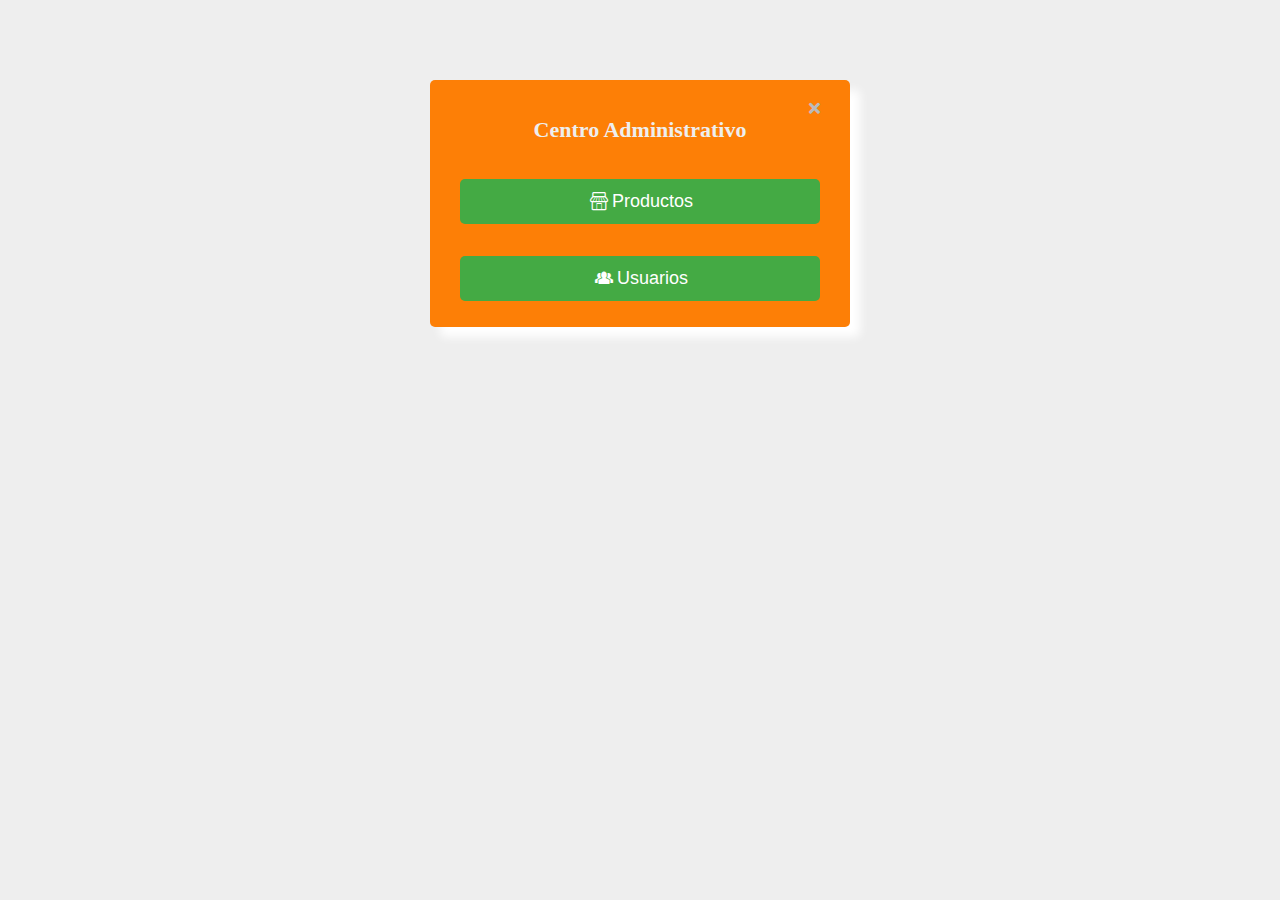
<file: templates/admin.html>
<!DOCTYPE html>
<html lang="en">
    <head>
        <meta charset="UTF-8">
        <link rel='stylesheet' type='text/css' href='../static/css/admin.css' />
        <link rel="stylesheet" href="../static/css/fontello.css" type="text/css"/>
        <meta http-equiv="X-UA-Compatible" content="IE=edge">
        <meta name="viewport" content="width=device-width, initial-scale=1.0">
        <link href="https://fonts.googleapis.com/css?family=Montserrat:300,400,600|Open+Sans" rel="stylesheet"> 
        <link rel="stylesheet" href="https://use.fontawesome.com/releases/v5.5.0/css/all.css">
       
        <title>Admin</title>
    </head>
    <body>

        <div class="form-register">
            <a href="/index/" id="btn-cerrar-popup" class="btn-cerrar-popup"><i class="fas fa-times"></i></a> 
            <h4>Centro Administrativo</h4> 
            <form  action="/adminproduct/">          
                <button class="boton"  type="submit"><span class="icon-shop"></span>Productos</button>
            </form>
            
            <form  action="/adminuser/">
                <button class="boton"  type="submit"><span class="icon-group"></span>Usuarios</button>
            </form>        

        </div>
    </body>
</html>
</file>
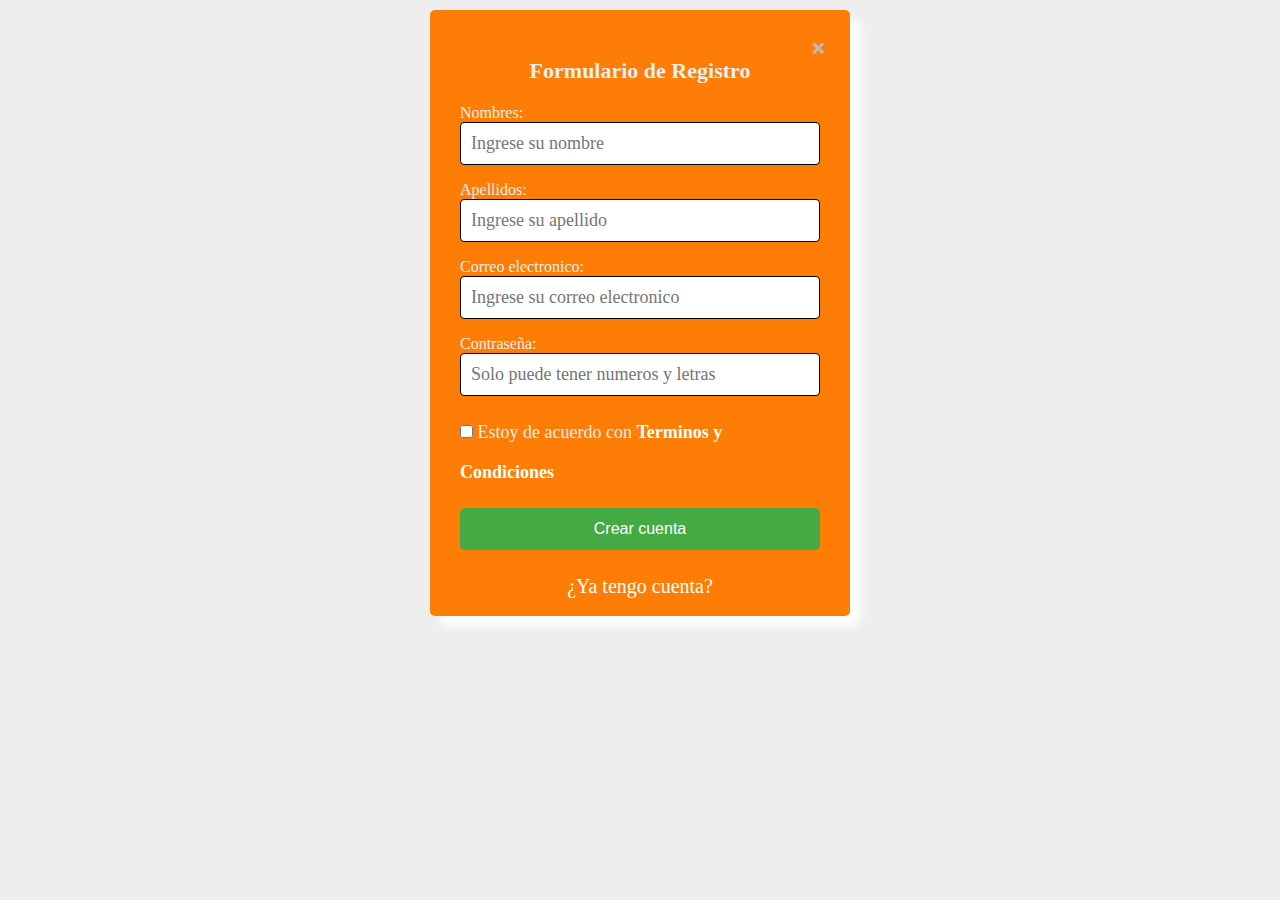
<file: templates/registro.html>
<!DOCTYPE html>
<html lang="en">
<head>
    <meta charset="UTF-8">
    <link rel="stylesheet" href="../static/css/registro.css" type="text/css"/>
    <link rel="stylesheet" href="../static/css/fontello.css" type="text/css"/>
    <link rel="stylesheet" href="https://use.fontawesome.com/releases/v5.5.0/css/all.css">
    <meta http-equiv="X-UA-Compatible" content="IE=edge">
    <meta name="viewport" content="width=device-width, initial-scale=1.0">
    <title>Registro</title>
</head>
<body>
   
    <form class="form-register" action="/register/" method="POST">
        <a href="/index/" id="btn-cerrar-popup" class="btn-cerrar-popup"><i class="fas fa-times"></i></a>
        <h4>Formulario de Registro</h4> 
        <label for="name">Nombres:<br>  
        <input class="controls" type="text" name="name" id="nombres" minlength="1" maxlength="50" required placeholder="Ingrese su nombre">
        <label for="lastname">Apellidos:<br>  
        <input class="controls" type="text" name="lastname" id="apellidos" minlength="1" maxlength="50" required placeholder="Ingrese su apellido">
        <label for="email">Correo electronico:<br>  
        <input class="controls" type="email" name="email" id="correo" minlength="1" maxlength="50" required placeholder="Ingrese su correo electronico"><br>
        <label for="contraseña">Contraseña:<br>
        <input class="controls"type="password" name="pass" id="contraseña" minlength="5" maxlength="15" required pattern="[a-zA-Z0-9]+" required placeholder="Solo puede tener numeros y letras">
        <label class="terminos"><input class="box" type="checkbox" id="cbox1" value="first_checkbox"> Estoy de acuerdo con <a href="#"><strong>Terminos y Condiciones</strong> </a></label>
        <button class="boton"  type="submit">Crear cuenta</button>
        <p class="cuenta"><a href="/login/">¿Ya tengo cuenta?</a></p> 
         

    </form>


</body>
</html>
</file>
<file: static/css/admin.css>
*{
    margin: 0;
    padding: 0;
    box-sizing: border-box;
}

body{
    background-color: #eee;
}

.form-register{
    width: 420px;
    background-color: #fd7f06;
    padding: 20px 30px 10px 30px;
    margin: auto;
    margin-top: 80px;    
    border-radius: 5px;
    font-family: "calibri";
    color: #eee;
    box-shadow: 10px 10px 10px white;
    
    

}
.form-register h4{
    font-size: 22px;
    margin-bottom: 20px;
    text-align: center;
}

.form-register .boton{
width: 100%;
background-color: #44aa44;
border: none;
padding: 12px;
color: white;
margin: 16px 0;
font-size: 16px;
border-radius: 5px;
cursor: pointer;
transition: 0.3s;
font-size: 18px;
}

.boton:hover{
    box-shadow: 0 0.1rem 0.4rem rgba(0,0,0,0.5);
    opacity: 0.9;
    color: black;

}

.form-register .btn-cerrar-popup {
	font-size: 16px;
	line-height: 16px;
	display: block;    
	text-align: right;
	transition: .3s ease all;
	color: #BBBBBB;
}
.form-register .btn-cerrar-popup:hover {
	color: #000;
}
</file>
<file: static/css/fontello.css>
@font-face {
  font-family: 'fontello';
  src: url('../font/fontello.eot?5506917');
  src: url('../font/fontello.eot?5506917#iefix') format('embedded-opentype'),
       url('../font/fontello.woff2?5506917') format('woff2'),
       url('../font/fontello.woff?5506917') format('woff'),
       url('../font/fontello.ttf?5506917') format('truetype'),
       url('../font/fontello.svg?5506917#fontello') format('svg');
  font-weight: normal;
  font-style: normal;
}
/* Chrome hack: SVG is rendered more smooth in Windozze. 100% magic, uncomment if you need it. */
/* Note, that will break hinting! In other OS-es font will be not as sharp as it could be */
/*
@media screen and (-webkit-min-device-pixel-ratio:0) {
  @font-face {
    font-family: 'fontello';
    src: url('../font/fontello.svg?5506917#fontello') format('svg');
  }
}
*/
[class^="icon-"]:before, [class*=" icon-"]:before {
  font-family: "fontello";
  font-style: normal;
  font-weight: normal;
  speak: never;

  display: inline-block;
  text-decoration: inherit;
  width: 1em;
  margin-right: .2em;
  text-align: center;
  /* opacity: .8; */

  /* For safety - reset parent styles, that can break glyph codes*/
  font-variant: normal;
  text-transform: none;

  /* fix buttons height, for twitter bootstrap */
  line-height: 1em;

  /* Animation center compensation - margins should be symmetric */
  /* remove if not needed */
  margin-left: .2em;

  /* you can be more comfortable with increased icons size */
  /* font-size: 120%; */

  /* Font smoothing. That was taken from TWBS */
  -webkit-font-smoothing: antialiased;
  -moz-osx-font-smoothing: grayscale;

  /* Uncomment for 3D effect */
  /* text-shadow: 1px 1px 1px rgba(127, 127, 127, 0.3); */
}

.icon-globe:before { content: '\e800'; } /* '' */
.icon-search:before { content: '\e801'; } /* '' */
.icon-checkin:before { content: '\e802'; } /* '' */
.icon-buy:before { content: '\e803'; } /* '' */
.icon-list:before { content: '\e804'; } /* '' */
.icon-cancel:before { content: '\e805'; } /* '' */
.icon-dos:before { content: '\e806'; } /* '' */
.icon-tres:before { content: '\e807'; } /* '' */
.icon-user:before { content: '\e808'; } /* '' */
.icon-group:before { content: '\e809'; } /* '' */
.icon-shop:before { content: '\e80a'; } /* '' */
.icon-eye:before { content: '\e80b'; } /* '' */
.icon-salir:before { content: '\e80d'; } /* '' */
.icon-twitter:before { content: '\f099'; } /* '' */
.icon-menu:before { content: '\f0c9'; } /* '' */
.icon-login:before { content: '\f2bd'; } /* '' */
.icon-facebook:before { content: '\f308'; } /* '' */
.icon-instagram:before { content: '\f32d'; } /* '' */
</file>
<file: static/css/registro.css>
*{
    margin: 0;
    padding: 0;
    box-sizing: border-box;
}

body{
    background-color: #eee;

}

.form-register{
    width: 420px;
    background-color: #fd7d06;
    padding: 30px 30px 10px 30px;
    margin: auto;
    margin-top: 10px;    
    border-radius: 5px;
    font-family: "calibri";
    color: #eee;
    box-shadow: 10px 10px 10px white;
}
.form-register h4{
    font-size: 22px;
    margin-bottom: 20px;
    text-align: center;
}
.controls{
    width: 100%;
    background:white; 
    padding: 10px;
    border-radius: 4px;
    margin-bottom: 16px;
    border: 1px solid black;
    font-family: "calibri";
    font-size: 18px;
    color: black;
}
.genero{
    width: 100%;
    background-color: white; 
    padding: 10px;    
    border-radius: 4px;
    margin-bottom: 16px;
    border: 1px solid black;
    font-family: "calibri";
    font-size: 18px;
    text-align: center;
    color: black;
    
}
.form-register .terminos{
    height: 40px;
    text-align: center;
    font-size: 18px;
    line-height: 40px;
    cursor: pointer;
}

.form-register .cuenta{
    height: 40px;
    text-align: center;
    font-size: 20px;
    line-height: 40px;
}

.form-register a{

    color:white;
    text-decoration: none;
}

.form-register a:hover{
    color: white;
    text-decoration: underline;
}
.form-register .boton{
width: 100%;
background-color: #44aa44;
border: none;
padding: 12px;
color: white;
margin: 16px 0;
font-size: 16px;
border-radius: 5px;
cursor: pointer;
}

.boton:hover{
    box-shadow: 0 0.1rem 0.4rem rgba(0,0,0,0.5);
}


h1{
    float: left;
    display: inline;
    margin-top: 18px;
    margin-left: 30px;
    cursor: pointer;
    
}
.buscar{

    margin-top: 20px;
    width: 30%;
    margin-left: 120px;
    background-color: #f9f9f9;
    padding: 5px;
    border-radius: 5px;
    border:2px solid black;
    font-family: 'Gill Sans', 'Gill Sans MT', Calibri, 'Trebuchet MS', sans-serif;
    font-size: 18px;
    color:black;

}

.icon-search{
    font-size: 28px;
    cursor: pointer;
}

.icon-login{
    font-size: 23px;
    cursor: pointer;
    margin-left: 30px;
    text-decoration: none;
    color: #eee;
}

.icon-checkin{
    font-size: 23px;
    cursor: pointer;
    margin-left: 30px;
    text-decoration: none;
    color: #eee;
}

.icon-menu {
font-size: 23px;
cursor: pointer;
margin-left: 40px;
text-decoration: none;
color: #eee;
}

.form-register .btn-cerrar-popup {
	position: relative;
    left: 98%;
    font-size: 16px;
	line-height: 16px;	
	text-align: right;
	transition: .3s ease all;
	color: #BBBBBB;
}
.form-register .btn-cerrar-popup:hover {
	color: #000;
}
</file>
